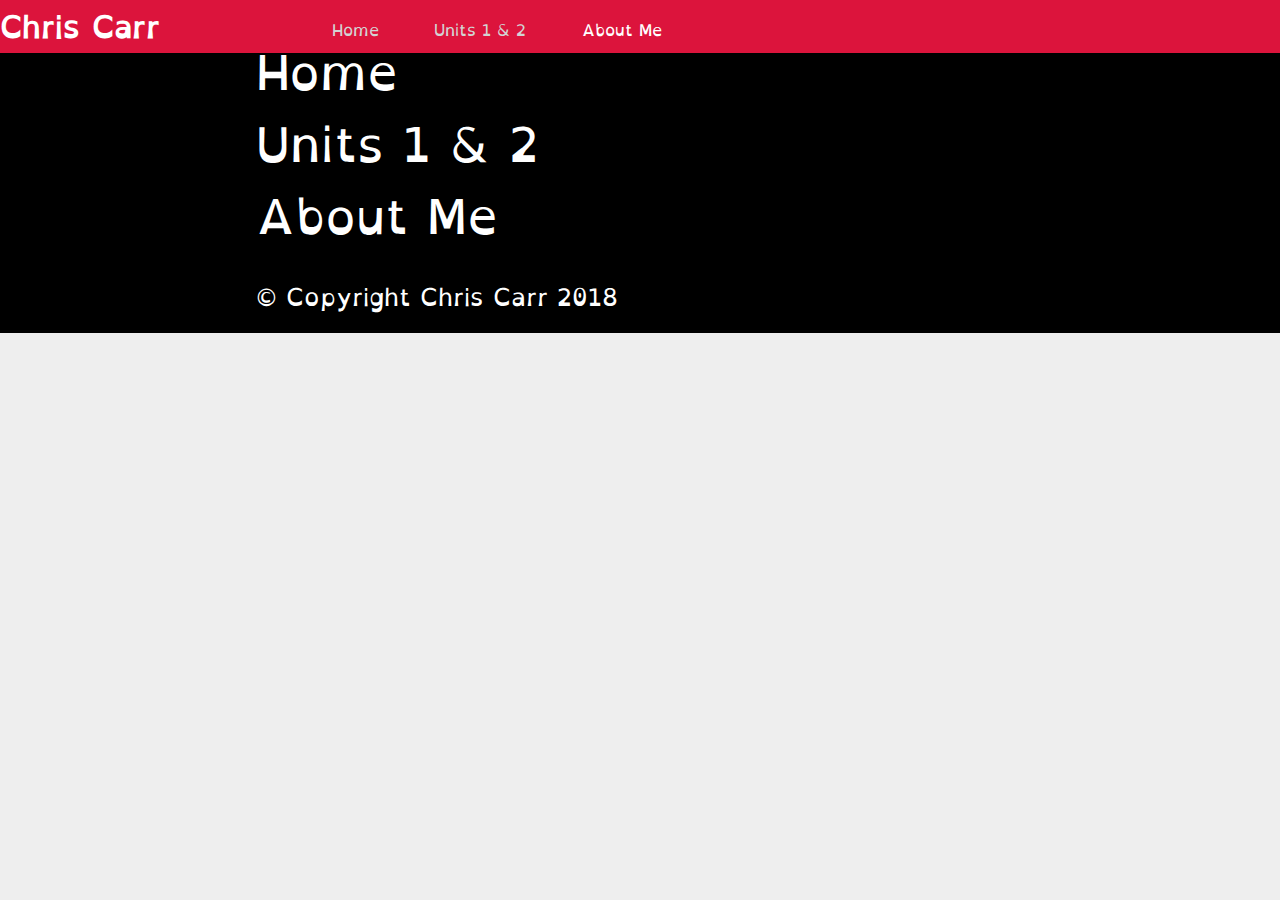
<file: about-me.html>
<!DOCTYPE html>
<html lang="en" dir="LTR">

<head>
    <meta charset="UTF-8">
    <meta name="author" content="Chris Carr">

    <!-- this is an important HTML5 meta tag. when using this tag, all object dimensions must be relative (e.g. 100%, 50%, 2em), rather than fixed. This tag basically ensures that the webpage fills the full width of the device - no need to zoom/horizontal scroll. https://www.w3schools.com/css/css_rwd_viewport.asp -->
    <meta name="viewport" content="width=device-width, initial-scale=1.0">
    <meta name="description" content="Chris Carr e-portfolio">
    
    
    
    
    <title>Chris Carr e-portfolio</title>
    
    <!-- minify before going live - would async load but not supported in enough browsers yet https://caniuse.com/#feat=link-rel-preload -->
    <link rel="stylesheet" href="css/main.css">

    
</head>

<body>
    <div class="container">
        
        <!-- header start -->
        <header>
            <!-- logo -->
            <div class="logo-container">
                <a href="#" class="logo">Chris Carr</a>
            </div>
            
            <nav>
                <div class="nav-container">
                    
                    <!-- mobile nav -->
                    <section class="mobile-nav nav">
                        <ul>
                            <li><a href="index.html"><img src="images/home.svg" /></a></li>
                            <li><a href="#"><img src="images/book.svg" /></a></li>
                            <li><a href="about-me.html" class="active"><img src="images/user.svg" /></a></li>
                        </ul>
                    </section>
                    

                    
                    <!-- desktop nav -->
                    <section class="desktop-nav nav">
                        <ul>
                            <li><a href="index.html">Home</a></li>
                            <li><a href="#">Units 1 & 2</a></li>
                            <li><a href="about-me.html" class="active">About Me</a></li>
                        </ul>
                    </section>
                </div>    
            </nav>
        </header>
        <!-- header end -->
        
        <div class="content">
                <div class="header-clearfix"></div>
            
        </div>
            
        <footer>
            <section class="footer-links">
                <ul>
                    <a href="#"><li>Home</li></a>
                    <a href="#"><li>Units 1 & 2</li></a>
                    <a href="#"><li>About Me</li></a>
                    <li><small>© Copyright Chris Carr 2018</small></li>
                </ul>
                
                
                
                
            </section>
        </footer>
        
    </div>
</body>    
    
</html>
</file>
<file: css/main.css>
/* Adding a custom font */

/*
    Abbie Gonzalez. (2011) OpenDyslexic. V2.0. OpenSource. [09/10/2018] https://www.opendyslexic.org/
*/

@font-face
{
    font-family: OpenDyslexic;
    src: url(../fonts/OpenDyslexic-Regular.otf);
}

/* CSS Reset - START */
*
{
    margin: 0;
    padding: 0;
    border: 0;
    outline: 0;
    font-size: 100%;
}
/* CSS Reset - END */

html
{
    height: 100%;
}

body
{
    background-color: #eee;
    
    /* multiple font families, in case browsers can't render custom font */
    font-family: OpenDyslexic, sans-serif;

}

h1
{
	text-align: center;
    font-size: 3em;
	margin-left: 25%;
}
h2
{
    font-size: 3em;
	text-align: center;
}


.content
{
    width: 100%;
    height: auto;
    animation-name: scale;
    animation-duration: 2s;
    animation-timing-function: ease-in-out;
}

/* animations - start */

@keyframes scale
{
    0% {transform: scale(0,0) translate(-100%,-100%);}
    100% {transform: scale(1,1) translate(0,0);}
}

@keyframes arrow
{
    0%{transform: translate(0%, 0%)}
    50%{transform: translate(0%, -30%)}
    100%{transform: translate(0%, 0%)}
}


/* animations - end */


/* header work */

header
{
    width: 100%;
    background-color: crimson;
    position: fixed;
    
    /* ensure header is always on top - the moving arrows would be on top of the header */
    z-index: 9999;
}

.logo-container
{
    float: left;
}

.logo
{
    font-weight: bold;
    color: white;
    font-size: 30px;
}

a 
{
    text-decoration: none;
    color: lightgrey;
}


/* nav work */

.nav
{
    float: right;
    margin-top: 1em;
    width: 78%;
}

.nav ul li
{
    display: inline;
    margin-left: 5%
}

.desktop-nav .active
{
    color: white;
}

.desktop-nav a:hover
{
    color: white;
}

.desktop-nav ul li
{
    color: lightgrey;
}

.mobile-nav
{
    display: none;
}

.mobile-nav ul li
{
    margin-left: 5%;
    display: inline-block;
    padding: 10px 10px 0px 10px;
    background-color: lightgrey;
    border-bottom: 1px solid;
    border-top-left-radius: 15px;
    border-top-right-radius: 15px;
}

.mobile-nav .active
{
    background-color: white;
	border-bottom: 1px solid;
}


.nav-container ul li img
{
   margin-top: 10px;
}


/* Tablet Nav */
@media (max-width: 800px)
{   
    .nav
    {
        width: 61%;
    }
    .mobile-nav
    {
        display: inline;
    }
    
    .desktop-nav
    {
        display: none;
    }
    
}

/* Mobile Nav */
@media (max-width: 400px)
{
    .nav
    {
        clear: both;
        width: 100%;
    }
    .mobile-nav ul
    {
        margin-left: 20%;
    }
    .logo-container
    {
        margin-left: 20%;
        width: 100%;
    }
}

/* nav work end */
/* header work end */

/* footer work */
footer
{
	position: relative;
	bottom: 0;
	height: auto;
	width: 100%;
	background-color: black;
}

footer section
{
	height: 100%;
	font-size: 3em;

}

.footer-links 
{
    margin-left: 20%; 
}

.footer-links ul li
{
    list-style: none;
    color: white;
    text-decoration: none;
    line-height: 150%
}

.footer-links ul li small
{
    font-size: 0.5em;
}

.footer-links ul a:hover li
{
    color: lightgrey;
}
/* footer work end */

/* main content */

.header-clearfix
{
    padding-top: 2.8%;
}

.splash
{
	position: relative;
    height: 400px;
}

.splash-fix
{
	margin-top: 90px;
}

picture
{
    background-repeat: no-repeat;
    background-size: contain;
    width: 100%;
}

picture img
{
	width: inherit;
	height: 400px;
}

.splash-quote
{
	position: absolute;
    font-size: 2em;
    color: white;
    -webkit-text-stroke: 1px black;
    text-align: center;
    top: 50px;
	margin-left: 10%;
}

.intro
{
	clear: both;
	margin-top: 150px;
}

/*splash image tablet */
@media (max-width: 800px)
{
    .header-clearfix
    {
        padding-top: 9%;
    }
}

/*splash image mobile */
@media (max-width: 400px)
{
    .header-clearfix
    {
        padding-top: 30%;
        /* new image */ 
    }
}

.hero
{
    margin-left: 40%;
    position: absolute;
    /* negative margin to bring hero image into splash image - this is BAD but im lazy */
    margin-top: -7%;
    background-image: url("../images/hero-img.jpg");
    background-repeat: no-repeat;
    background-size: cover;
    height:  200px;
    width: 200px;
    border-radius: 50%;
    border: 2px solid black;
}

@media(max-width: 800px)
{
    .hero
    {
        margin-top: -10%;
        height: 150px;
        width: 150px;
    }
}
@media(max-width: 400px)
{
    .hero
    {
        margin-top: -5%;
        width: 150px;
        height: 100px;
        margin-left: 30%;
    }
}

.arrow
{
    height: 67px;
    width: 67px;
    display: inline-block;
    margin-left: 10%;
    animation-name: arrow;
    animation-duration: 1s;
    animation-iteration-count: infinite;
    animation-timing-function: linear;
    z-index: 0;
}


#right-arrow
{
    margin-left: 30%;
}
.basic-information-container
{
    margin-top: 2%;
    background-color: white;
    width: 100%;
    height: auto;
}

.basic-information
{
    line-height: 2em;
    padding-left: 3em;
    padding-right: 3em;
}

.qualifications-container
{
    margin-top: 1em;
    background-color: white;
    width: 100%;
    height: auto;
    overflow-x: auto;
}

table, th, td
{
    border: 1px solid black;
    border-collapse: collapse;
    text-align: center;
}

table
{
    margin-left: 2%;
    table-layout: fixed;
    min-width: 90%;
    margin-bottom: 3em;
}

td
{
    height: 1em;
    padding-left: 0.3em;
    padding-right: 0.3em;
}

th
{
    padding: 0.3em 3em 0.3em 3em;
    font-weight: bold;
}

/* some responsive fixes */

@media (max-width: 1150px)
{
	#right-arrow
	{
		margin-left: 5%;
	}
}

@media (max-width: 800px)
{
	p{
		font-size: 12px;
	}

	.footer-links
	{
		font-size: 1em;
	}
}

@media (max-width: 650px)
{
	h1, h2{
		font-size: 2em;
		margin-left: 0;
	}
}

@media (max-width: 400px)
{
	#right-arrow
	{
		display: none;
	}
}

.information-container
{
	height: auto;
	background-color: white;
	text-align: center;
}

.awesome-text
{
	animation-name: awesome-text;
	animation-duration: 4s;
	animation-iteration-count: infinite;
}

@keyframes awesome-text
{
	0% {color: red}
	20% {color: green}
	40% {color: aqua}
	60% {color: blue}
	80% {color: black}
	100% {color: darkorange}
}

.personal-development 
{
	padding-bottom: 400px;
}

.websites
{
	list-style: none;
	align-content: center;
}

.websites li
{
	display: inline-block;
}

/* main content end */
</file>
